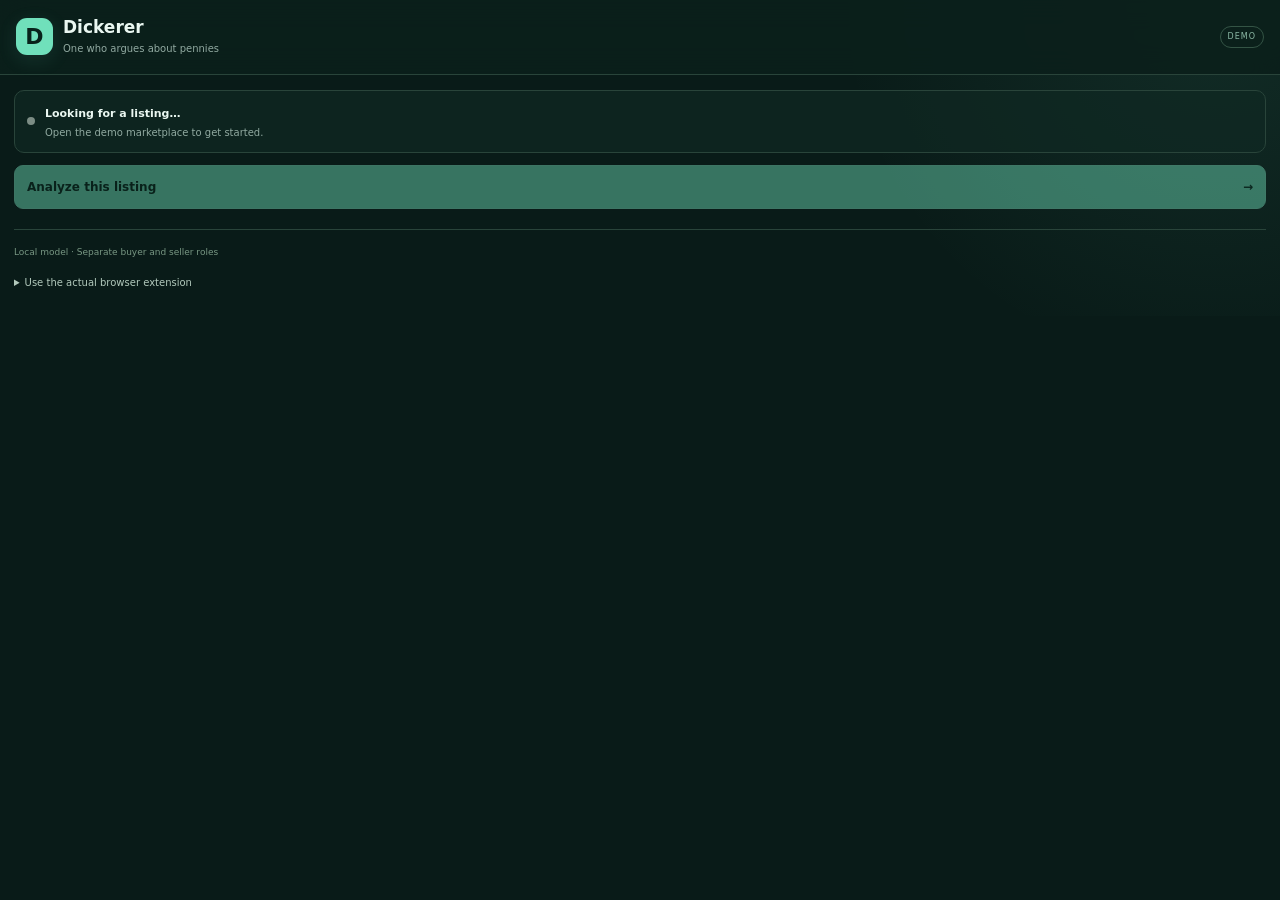
<file: dickerer_demo/static/panel.html>
<!doctype html>
<html lang="en">
  <head>
    <meta charset="utf-8" />
    <meta name="viewport" content="width=device-width,initial-scale=1" />
    <title>Dickerer</title>
    <link rel="stylesheet" href="panel.css" />
    <script src="panel.js" defer></script>
  </head>
  <body>
    <header class="app-header">
      <div class="brand-mark" aria-hidden="true">D</div>
      <div>
        <h1>Dickerer</h1>
        <p>One who argues about pennies</p>
      </div>
      <span class="demo-pill">DEMO</span>
    </header>
    <main>
      <section class="page-card">
        <span class="status-dot" id="status-dot"></span>
        <div>
          <strong id="page-status">Looking for a listing…</strong>
          <p id="page-detail">Open the demo marketplace to get started.</p>
        </div>
      </section>
      <div id="error" class="error hidden" role="alert"></div>
      <button id="analyze" class="primary" type="button" disabled>
        Analyze this listing <span>→</span>
      </button>
      <div id="analysis" class="hidden">
        <section class="section-card">
          <div class="section-title">
            Current listing <span class="pill">SCENARIO DATA</span>
          </div>
          <h2 id="product-name">—</h2>
          <div class="price-row">
            <span>Asking price</span><strong id="asking">—</strong>
          </div>
          <div class="price-row">
            <span>Illustrative comparisons</span
            ><strong id="market-range">—</strong>
          </div>
          <p id="listing-insight" class="muted"></p>
          <p class="fine-print">
            Fictional comparison prices, not live or sold listings.
          </p>
        </section>
        <section class="section-card">
          <div class="section-title">
            Your price plan <span class="pill">PRIVATE</span>
          </div>
          <form id="setup-form">
            <div class="price-fields">
              <div>
                <label for="target">Target price</label>
                <div class="money-field">
                  <span>$</span
                  ><input
                    id="target"
                    type="number"
                    min="20"
                    step="1"
                    required
                  />
                </div>
              </div>
              <div>
                <label for="budget">Walk-away limit</label>
                <div class="money-field">
                  <span>$</span
                  ><input
                    id="budget"
                    type="number"
                    min="20"
                    step="1"
                    required
                  />
                </div>
              </div>
            </div>
            <p class="fine-print">
              Code rejects offers above your limit. These settings are not
              supplied to the seller.
            </p>
            <label for="brief">Instructions for Dickerer</label
            ><textarea
              id="brief"
              rows="3"
              maxlength="280"
              placeholder="What matters to you? Pickup timing, condition, accessories…"
            ></textarea>
            <p class="fine-print">
              Use fictional details. Don’t enter personal information.
            </p>
            <button id="run" type="submit" class="primary">
              <span id="run-label">Negotiate for me</span><span>→</span>
            </button>
          </form>
          <p class="fine-print simulation-boundary">
            Automatic messages go only to this simulated seller.
          </p>
          <div class="controls">
            <button id="pause" type="button" class="secondary" disabled>
              Pause</button
            ><button id="step" type="button" class="secondary" disabled>
              One reply</button
            ><button id="end" type="button" class="quiet" disabled>End</button>
          </div>
          <p id="activity" class="activity" role="status">
            Ready when you are.
          </p>
        </section>
        <section class="section-card" id="strategy-card">
          <div class="section-title">
            Negotiation coach <span id="turn-count" class="pill">READY</span>
          </div>
          <h3 id="tactic">Start with the facts</h3>
          <p id="reason" class="muted">
            Set your limits and let Dickerer make a considered opening.
          </p>
          <blockquote id="latest-reply" class="hidden"></blockquote>
          <div class="latest-prices">
            <div>
              <span>Your latest offer</span><strong id="buyer-latest">—</strong>
            </div>
            <div>
              <span>Seller’s latest</span><strong id="seller-latest">—</strong>
            </div>
          </div>
          <p class="fine-print">
            The chat stays on the marketplace page. Your strategy stays here.
          </p>
        </section>
        <section
          id="outcome"
          class="outcome hidden"
          aria-live="polite"
        ></section>
        <details id="debrief" class="hidden">
          <summary>Seller debrief · after the negotiation</summary>
          <p id="debrief-copy"></p>
        </details>
        <div class="bottom-actions">
          <button id="reset" type="button" class="secondary hidden">
            Reset & delete this session</button
          ><button id="export" type="button" class="quiet hidden">
            Download conversation ↓
          </button>
        </div>
      </div>
      <footer>
        <p id="connection">Local model · Separate buyer and seller roles</p>
        <details>
          <summary id="extension-label">
            Use the actual browser extension
          </summary>
          <p>
            Chrome or Edge: download and unzip the demo extension. Open your
            browser’s extensions page, enable Developer mode, then choose Load
            unpacked. Open this marketplace demo and click the extension’s
            toolbar icon.
          </p>
          <a id="extension-download" href="dickerer-sidebar.zip" download
            >Download demo extension ↓</a
          >
          <p>
            The installable extension works only on this fictional demo. The
            wider marketplace product is still in development.
          </p>
        </details>
      </footer>
    </main>
  </body>
</html>
</file>
<file: dickerer_demo/static/panel.css>
:root {
  color-scheme: dark;
  --ink: #eaf7f1;
  --muted: #91aaa1;
  --line: #29443a;
  --green: #70e0bb;
  --bg: #091b18;
  font:
    13px/1.5 Inter,
    ui-sans-serif,
    system-ui,
    -apple-system,
    BlinkMacSystemFont,
    "Segoe UI",
    sans-serif;
  color: var(--ink);
  background: var(--bg);
}
* {
  box-sizing: border-box;
}
body {
  margin: 0;
  background:
    radial-gradient(
      circle at 95% 0,
      rgba(112, 224, 187, 0.09),
      transparent 30%
    ),
    var(--bg);
  min-width: 270px;
}
button,
input,
select,
textarea {
  font: inherit;
}
button {
  cursor: pointer;
}
button:disabled {
  cursor: not-allowed;
  opacity: 0.45;
}
button:focus-visible,
a:focus-visible,
input:focus-visible,
textarea:focus-visible,
summary:focus-visible {
  outline: 2px solid var(--green);
  outline-offset: 3px;
}
.hidden {
  display: none !important;
}
.app-header {
  position: sticky;
  top: 0;
  z-index: 2;
  display: flex;
  align-items: center;
  gap: 10px;
  padding: 18px 16px;
  background: #0b201bed;
  border-bottom: 1px solid var(--line);
  backdrop-filter: blur(14px);
}
.brand-mark {
  width: 37px;
  height: 37px;
  display: grid;
  place-items: center;
  border-radius: 11px;
  background: var(--green);
  color: #08221b;
  font-size: 22px;
  font-weight: 850;
  box-shadow: 0 5px 20px #70e0bb1c;
}
h1,
h2,
h3,
p {
  margin: 0;
}
.app-header h1 {
  font-size: 17px;
  line-height: 1.1;
}
.app-header p {
  font-size: 10px;
  color: var(--muted);
  margin-top: 4px;
}
.demo-pill {
  margin-left: auto;
  font-size: 8px;
  letter-spacing: 1px;
  color: #8cb9a6;
  border: 1px solid #345445;
  border-radius: 20px;
  padding: 4px 7px;
}
main {
  padding: 15px 14px 25px;
}
.page-card {
  display: flex;
  gap: 10px;
  align-items: center;
  padding: 12px;
  border: 1px solid var(--line);
  border-radius: 10px;
  background: #102823ad;
}
.status-dot {
  height: 8px;
  width: 8px;
  flex-shrink: 0;
  border-radius: 50%;
  background: #7c8d85;
}
.status-dot.ready {
  background: var(--green);
  box-shadow: 0 0 0 4px #70e0bb14;
}
.page-card strong {
  font-size: 11px;
}
.page-card p {
  font-size: 10px;
  color: var(--muted);
  margin-top: 3px;
}
.primary {
  width: 100%;
  padding: 12px;
  border: 1px solid #7de2c0;
  border-radius: 9px;
  background: var(--green);
  color: #092a1e;
  font-weight: 700;
  font-size: 12px;
  display: flex;
  align-items: center;
  justify-content: space-between;
  margin-top: 12px;
}
.primary:hover:not(:disabled) {
  background: #91edcd;
}
.section-card {
  margin-top: 14px;
  border: 1px solid var(--line);
  background: #102620b3;
  border-radius: 11px;
  padding: 14px;
}
.section-title {
  display: flex;
  justify-content: space-between;
  align-items: center;
  color: #d1e6db;
  font-size: 11px;
  font-weight: 650;
  margin-bottom: 13px;
  gap: 10px;
}
.pill {
  font-size: 7px;
  letter-spacing: 0.5px;
  border: 1px solid #355346;
  border-radius: 20px;
  padding: 3px 6px;
  color: #9cbbac;
  font-weight: 450;
}
.section-card h2 {
  font-size: 16px;
  letter-spacing: -0.3px;
  line-height: 1.3;
  margin: 3px 0 14px;
}
.section-card h3 {
  font-size: 12px;
  color: #d9f2e4;
  margin-bottom: 9px;
}
.price-row {
  display: flex;
  justify-content: space-between;
  align-items: center;
  font-size: 11px;
  margin: 9px 0;
  color: var(--muted);
}
.price-row strong {
  font-size: 13px;
  color: #e4f3e9;
}
.muted {
  color: var(--muted);
  font-size: 11px;
  line-height: 1.7;
}
.fine-print {
  font-size: 9px;
  line-height: 1.6;
  color: #7f9d8d;
  margin-top: 9px;
}
.price-fields {
  display: grid;
  grid-template-columns: 1fr 1fr;
  gap: 10px;
}
label {
  display: block;
  font-size: 10px;
  color: #bfd4c8;
  margin: 12px 0 6px;
}
.price-fields label {
  margin-top: 0;
}
.money-field {
  display: flex;
  align-items: center;
  gap: 5px;
  padding-left: 10px;
  border: 1px solid #345043;
  border-radius: 7px;
  background: #071a14;
  color: #6f9a82;
}
.money-field input {
  min-width: 0;
  width: 100%;
  border: 0;
  background: none;
  color: #e2f3e8;
  padding: 9px 4px;
  font-size: 16px;
  font-weight: 600;
}
textarea {
  display: block;
  width: 100%;
  resize: vertical;
  min-height: 78px;
  background: #071a14;
  border: 1px solid #345043;
  border-radius: 7px;
  padding: 10px;
  color: #cee4d7;
  font-size: 11px;
  line-height: 1.6;
}
textarea::placeholder {
  color: #60826d;
}
.controls {
  display: flex;
  gap: 7px;
  margin-top: 12px;
}
.secondary {
  border: 1px solid #385748;
  background: #17372a;
  color: #b5d6c3;
  border-radius: 7px;
  padding: 8px 12px;
  font-size: 10px;
}
.quiet {
  background: none;
  border: 0;
  color: #8eb59f;
  font-size: 10px;
  padding: 8px;
}
.activity {
  color: #a0bdab;
  font-size: 10px;
  margin-top: 10px;
  line-height: 1.6;
}
.latest-prices {
  display: grid;
  grid-template-columns: 1fr 1fr;
  border-top: 1px solid var(--line);
  margin-top: 14px;
  padding-top: 12px;
  gap: 10px;
}
.latest-prices span {
  display: block;
  font-size: 9px;
  color: var(--muted);
}
.latest-prices strong {
  display: block;
  color: var(--green);
  font-size: 19px;
  margin-top: 3px;
}
.latest-prices > div:last-child strong {
  color: #d8c9a4;
}
.error {
  background: #36241f;
  border: 1px solid #7b4c3b;
  border-radius: 8px;
  padding: 12px;
  color: #e7b2a1;
  font-size: 11px;
  line-height: 1.6;
  margin-top: 12px;
}
blockquote {
  margin: 12px 0 0;
  padding: 11px 12px;
  border-left: 2px solid var(--green);
  background: #0b2018;
  color: #d1e6d8;
  font-size: 11px;
  line-height: 1.7;
}
.outcome {
  border: 1px solid #3c7853;
  border-radius: 10px;
  background: #163b27;
  padding: 16px;
  margin-top: 14px;
}
.outcome h3 {
  font-size: 16px;
  margin-bottom: 8px;
}
.outcome p {
  font-size: 11px;
  line-height: 1.7;
  color: #b0ccb7;
}
.result-price {
  font-size: 29px;
  font-weight: 650;
  margin-bottom: 6px;
}
.no-deal {
  background: #302d20;
  border-color: #61553a;
}
.no-deal p {
  color: #c0b895;
}
details {
  margin-top: 15px;
  font-size: 10px;
  color: var(--muted);
  line-height: 1.6;
}
summary {
  cursor: pointer;
  color: #b2c9bc;
  font-size: 10px;
}
details p {
  margin-top: 9px;
}
footer {
  margin-top: 20px;
  border-top: 1px solid var(--line);
  padding-top: 16px;
}
footer > p {
  font-size: 9px;
  color: #789783;
}
footer a {
  display: inline-block;
  margin-top: 10px;
  color: var(--green);
  font-size: 11px;
  text-decoration: none;
}
.bottom-actions {
  display: grid;
  gap: 6px;
  margin-top: 16px;
}
.simulation-boundary {
  color: #b8a672;
}
.primary:disabled {
  opacity: 0.45;
}
@media (prefers-reduced-motion: reduce) {
  * {
    scroll-behavior: auto !important;
  }
}
</file>
